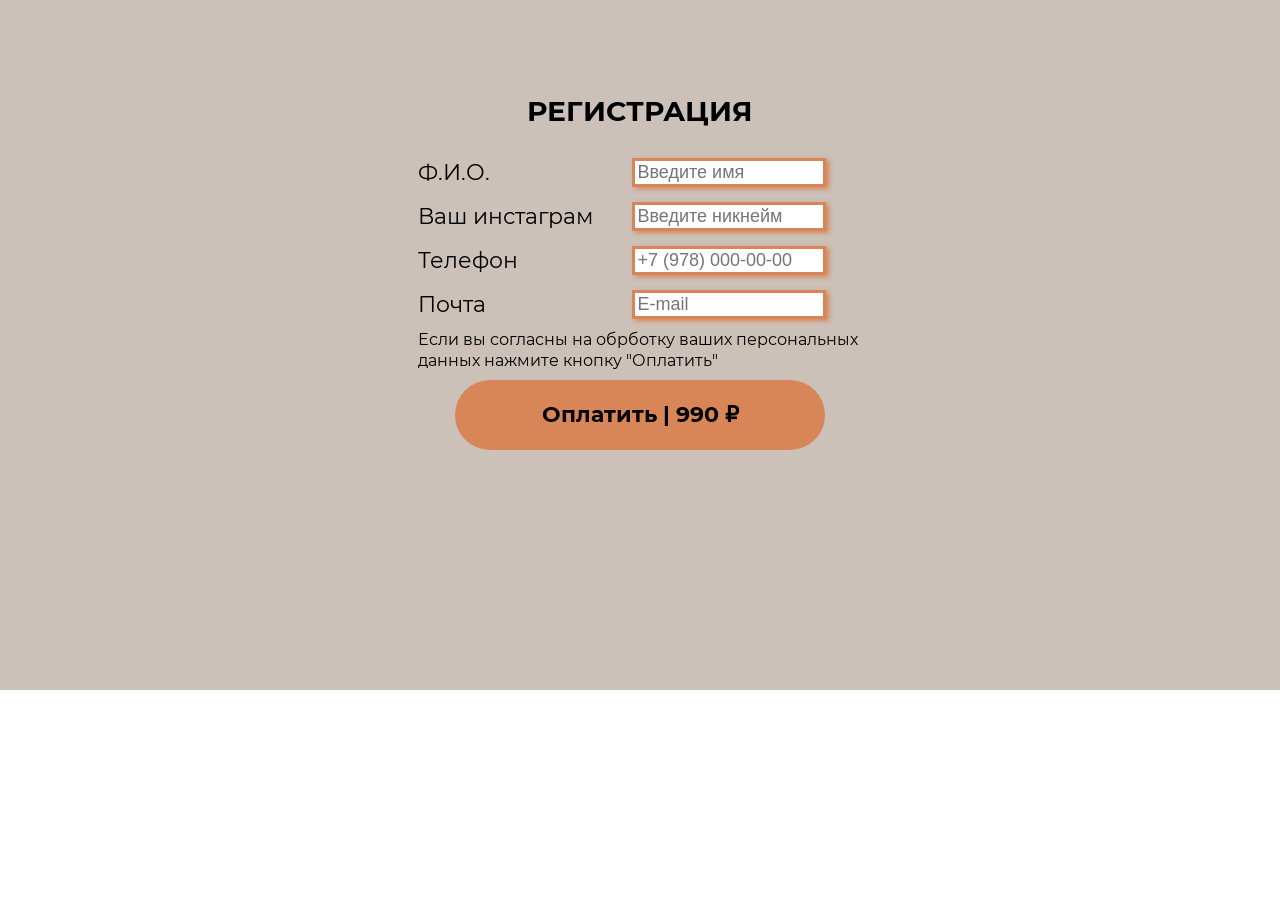
<file: form-reg.html>
<!DOCTYPE html>
<html lang="ru">
<head>
  <title>Anastasiiiashpak - Форма регистрации</title>
  <meta charset="utf-8">
  <link rel="stylesheet" type="text/css" href="style.css">
  <meta name="viewport" content="width=device-width, initial-scale=1.0">
</head>
<body>
	      <!--РЕГИСТРАЦИЯ-->
      <div class="block-6">
        <div class="block-6-content">
        	<div class="bloc-6-txt">

					<form method="post" action="index.php">
					<table class="forma">
						<tr>
							<td colspan="2"><a name="reg-form"></a><h2>РЕГИСТРАЦИЯ</h2></td>
						</tr>
						<tr>
							<td><p>Ф.И.О.</p></td><!--__Поле таблицы №1___-->
							<td><input type="text" name="name" placeholder="Введите имя" class="one"></td>
						</tr>
						<tr>
							<td align="left"><p>Ваш инстаграм</p></td><!--__Поле таблицы №2___-->
							<td><input type="text" name="inst" placeholder="Введите никнейм" class="one" class="inpt"></td>
						</tr>
						<tr>
							<td><p>Телефон</p></td><!--__Поле таблицы №3___-->
							<td><input type="tel" name="tel" placeholder="+7 (978) 000-00-00" pattern="\+7\s?[\(]{0,1}9[0-9]{2}[\)]{0,1}\s?\d{3}[-]{0,1}\d{2}[-]{0,1}\d{2}"></td>
						</tr>
						<tr>
							<td><p>Почта</p></td><!--__Поле таблицы №4___-->
							<td><input type="text" name="email" placeholder="E-mail" class="one"></td>
						</tr>
						<tr>
							<td colspan="2"><span>Если вы согласны на обрботку ваших персональных данных нажмите кнопку "Оплатить"</span>
							</td>
						</tr>
						<tr>
							<td colspan="2">
								<p class="btn-3"><a href="https://money.yandex.ru/to/410018753700186" title="Оплатить" target="_blank">Оплатить | 990 ₽</a></p>
							</td>
						</tr>
					</table>
				</form>
        	</div>
        </div>
      </div>
      <!--END РЕГИСТРАЦИЯ -->
</body>
</html>
</file>
<file: style.css>
/* montserrat-regular - cyrillic-ext_latin */
@font-face {
  font-family: 'Montserrat';
  font-style: normal;
  font-weight: 400;
  src: local('Montserrat Regular'), local('Montserrat-Regular'),
       url('fonts/montserrat-v14-cyrillic-ext_latin-regular.woff2') format('woff2'), /* Chrome 26+, Opera 23+, Firefox 39+ */
       url('fonts/montserrat-v14-cyrillic-ext_latin-regular.woff') format('woff'); /* Chrome 6+, Firefox 3.6+, IE 9+, Safari 5.1+ */
}

/* montserrat-500 - cyrillic-ext_latin */
@font-face {
  font-family: 'Montserrat';
  font-style: normal;
  font-weight: 500;
  src: local('Montserrat Medium'), local('Montserrat-Medium'),
       url('fonts/montserrat-v14-cyrillic-ext_latin-500.woff2') format('woff2'), /* Chrome 26+, Opera 23+, Firefox 39+ */
       url('fonts/montserrat-v14-cyrillic-ext_latin-500.woff') format('woff'); /* Chrome 6+, Firefox 3.6+, IE 9+, Safari 5.1+ */
}

/* montserrat-600 - cyrillic-ext_latin */
@font-face {
  font-family: 'Montserrat';
  font-style: normal;
  font-weight: 600;
  src: local('Montserrat SemiBold'), local('Montserrat-SemiBold'),
       url('fonts/montserrat-v14-cyrillic-ext_latin-600.woff2') format('woff2'), /* Chrome 26+, Opera 23+, Firefox 39+ */
       url('fonts/montserrat-v14-cyrillic-ext_latin-600.woff') format('woff'); /* Chrome 6+, Firefox 3.6+, IE 9+, Safari 5.1+ */
}

/* montserrat-700 - cyrillic-ext_latin */
@font-face {
  font-family: 'Montserrat';
  font-style: normal;
  font-weight: 700;
  src: local('Montserrat Bold'), local('Montserrat-Bold'),
       url('fonts/montserrat-v14-cyrillic-ext_latin-700.woff2') format('woff2'), /* Chrome 26+, Opera 23+, Firefox 39+ */
       url('fonts/montserrat-v14-cyrillic-ext_latin-700.woff') format('woff'); /* Chrome 6+, Firefox 3.6+, IE 9+, Safari 5.1+ */
}

/* montserrat-900 - cyrillic-ext_latin */
@font-face {
  font-family: 'Montserrat';
  font-style: normal;
  font-weight: 900;
  src: local('Montserrat Black'), local('Montserrat-Black'),
       url('fonts/montserrat-v14-cyrillic-ext_latin-900.woff2') format('woff2'), /* Chrome 26+, Opera 23+, Firefox 39+ */
       url('fonts/montserrat-v14-cyrillic-ext_latin-900.woff') format('woff'); /* Chrome 6+, Firefox 3.6+, IE 9+, Safari 5.1+ */
}
*{
	margin: 0 auto;
}
body{
  	font-family: 'Montserrat';
  	font-style: normal;
  	font-size: 18px;
  	line-height: 1.2;
  	font-weight: normal;
  	color: black;
}
.content{
	width: 100%;
	display: flex; 
	flex-direction: column;
}
.header{
	width: 100%;
	height: 1050px;
	background-image: url(img/logo-3.png);
	background-repeat: no-repeat;
	background-size: 100%;
	background-position: center;
}
.title{
	padding-top: 22%;
	display: flex;
	justify-content: center;
	font-size: 32px;
	color: white;
	text-align: center;
	line-height: 32px;
}
.title span{
	font-size: 34px;
	font-weight: bold;
}
.footer{
	width: 100%;
	background-color: black;
	color: white;
}
.footer p{
	width: 80%;
	padding: 2% 0 2%;
}


/*Стили контента*/
.main-content{
	width: 100%;
	display: flex;
	flex-direction: column;
}
/*Стили контента БЛОК 1*/
.bloc-1{
	width: 60%;
	padding: 8%;
}
.bloc-1-txt{
	font-size: 28px;
	font-weight: bold;
	text-align: center;
	line-height: 40px;
}
.btn-1{
    font-size: 22px;
    width: 220px;
    border-radius: 50px;
    border: 4px solid black;
    background-color: white;
    margin-top: 3%;
    padding: 10px 25px;
}
.btn-1:hover{
    border: 4px solid #D88658;
	background-color: #D88658;
}	

/*---------------------------- Стили контента БЛОК 2 ----------------------------*/
.block-2{
	width: 100%;
	padding: 8% 0;
	display: flex;
	background-color: #CBC1B9;	
}
.block-2-content{
	width: 70%;
	display: inline-flex;
	align-items: justify-content;
	text-align: center;
}
.block-2-content div{
	justify-content: space-between;
	width: 50%;
}
.block-2-img img{
	width: 80%;
}
.block-2-txt h3{
	font-size: 28px;
	font-weight: bold;
	color: black;
	line-height: 50px;
}
.bloc-2-txt{
	font-size: 22px;
	line-height: 40px;
	text-align: left;
}

/*---------------------------- Стили контента БЛОК 3 О МАРАФОНЕ ----------------------------*/
.bloc-3{
	width: 100%;
}
.block-3-content{
	width: 70%;
	padding-top: 8%;
	display: flex;
	flex-direction: column;
	align-items: justify-content;
	text-align: center;
}
.bloc-3-txt h2{
	font-size: 28px;
	font-weight: bold;
	text-align: center;
	line-height: 40px;
	margin-bottom: 1%;
}
.bloc-3-txt{
	font-size: 22px;
	font-weight: normal;
	line-height: 40px;
	text-align: left;
}
.bloc-3-txt p{
	padding-top: 20px;
}
/*------------ Стили контента БЛОК 3 ОТЗЫВЫ (Слайдер) ------------*/
.bloc-3-slider {
	width: 45%;
	padding: 5% 8% 8%;
	display: flex;
	flex-direction: column;
	align-items: justify-content;
}
.bloc-3-slider h2{
	position: relative;
	padding-top: 8%;
	font-size: 28px;
	font-weight: bold;
	line-height: 20px;
	padding-bottom: 15px;
}
/* Cлайдер */
.slider{
    max-width: 80%;
    position: relative;
    height: 700px;
}
/* Картинка мастабируется по отношению к родительскому элементу */
.slider .item img {
    object-fit: cover;
    width: 100%;
    height: 700px;
    border: none !important;
    box-shadow: none !important;
}
/* Кнопки вперед и назад */
.slider .prev, .slider .next {
    cursor: pointer;
    position: absolute;
    top: 40%;
    margin: 0 -70%;
    padding: 14px;
    font-weight: bold;
    font-size: 22px;
    transition: 0.6s ease;
}
.slider .next{
    right: 50%;
    border-radius: 0 50px 50px 0;
}
.prev{
    border-radius: 50px 0 0 50px;
}
/* При наведении на кнопки добавляем фон кнопок */
.slider .prev:hover,
.slider .next:hover {
    background-color: rgba(216, 134, 88, 0.8);
    opacity: 0.6;
}
/* Кружочки */
.slider-dots {
    text-align: center;
}
.slider-dots_item{
    cursor: pointer;
    height: 12px;
    width: 12px;
    margin: 0 2px;
    background-color: #ddd;
    border-radius: 50%;
    display: inline-block;
    transition: background-color 0.6s ease;
}
.active,
.slider-dots_item:hover {
    background-color: #aaa;
}
/* Анимация слайдов */
.slider .item {
    -webkit-animation-name: fade;
    -webkit-animation-duration: 1.5s;
    animation-name: fade;
    animation-duration: 1.5s;
}
@-webkit-keyframes fade {
    from {
        opacity: .4
    }
    to {
        opacity: 1
    }
}
@keyframes fade {
    from {
        opacity: .4
    }
    to {
        opacity: 1
    }
}


/*---------------------------- Стили контента БЛОК 4 СТОИМОСТЬ МАРАФОНА ----------------------------*/
.block-4{
	width: 100%;
	padding: 8% 0;
	display: flex;
	background-color: #CBC1B9;	
}
.block-4-content{
	width: 70%;
	text-align: center;
}
.bloc-4-txt h2{
	font-size: 28px;
	font-weight: bold;
	line-height: 40px;
	margin-bottom: 1%;
}
.bloc-4-txt h3{
	font-size: 38px;
	font-weight: bold;
	color: #D88658;
	line-height: 40px;
	margin-bottom: 1%;
}
.bloc-4-txt h4{
	font-size: 16px;
	line-height: 30px;
	font-weight: normal;
}
.btn-2{
    font-size: 22px;
    width: 220px;
    border-radius: 50px;
    border: 4px solid #D88658;
    background-color: #D88658;
    margin-top: 2%;
    padding: 10px 25px;

}
.btn-2:hover{
    border: 4px solid #D88658;
	background-color: #D88658;
	box-shadow: #D88658 0px 0px 12px;
}

/*---------------------------- Стили контента БЛОК 5 РЕЗУЛЬТАТЫ УЧАСТНИЦ ----------------------------*/
.block-5{
	width: 100%;
}
.block-5-content{
	width: 70%;
	padding: 8%;
	display: flex;
	flex-direction: column;
	align-items: justify-content;
	text-align: center;
}
/*------------ Стили контента БЛОК 5 РЕЗУЛЬТАТЫ УЧАСТНИЦ (Слайдер) ------------*/
.block-5-slider{
	width: 70%;
	padding: 0% 8% 0%;
	display: flex;
	flex-direction: column;
	align-items: justify-content;
}
.block-5-slider h2{
	position: relative;
	font-size: 28px;
	font-weight: bold;
	line-height: 20px;
	padding-bottom: 15px;
	margin-bottom: 3%;
}
/* Cлайдер */
.slider-2{
    max-width: 80%;
    position: relative;
    height: 600px;
}
/* Картинка мастабируется по отношению к родительскому элементу */
.slider-2 .item-2 img {
    object-fit: cover;
    width: 100%;
    height: 600px;
    border: none !important;
    box-shadow: none !important;
}
/* Кнопки вперед и назад */
.slider-2 .prev-2, .slider-2 .next-2 {
    cursor: pointer;
    position: absolute;
    top: 40%;
    margin: 0 -70%;
    padding: 14px;
    font-weight: bold;
    font-size: 22px;
    transition: 0.6s ease;
}
.slider-2 .next-2{
    right: 50%;
    border-radius: 0 50px 50px 0;
}
.prev-2{
    border-radius: 50px 0 0 50px;
}
/* При наведении на кнопки добавляем фон кнопок */
.slider-2 .prev-2:hover,
.slider-2 .next-2:hover {
    background-color: rgba(216, 134, 88, 0.8);
    opacity: 0.6;
}
/* Кружочки */
.slider-dots-2 {
    text-align: center;
    padding-top: 2%;
}
.slider-dots-2_item-2{
    cursor: pointer;
    height: 12px;
    width: 12px;
    margin: 0 2px;
    background-color: #ddd;
    border-radius: 50%;
    display: inline-block;
    transition: background-color 0.6s ease;
}
.active-2,
.slider-dots-2_item-2:hover {
    background-color: #aaa;
}
/* Анимация слайдов */
.slider-2 .item-2 {
    -webkit-animation-name: fade-new;
    -webkit-animation-duration: 1.5s;
    animation-name: fade;
    animation-duration: 1.5s;
}
@-webkit-keyframes fade-new {
    from {
        opacity: .4
    }
    to {
        opacity: 1
    }
}
@keyframes fade-new {
    from {
        opacity: .4
    }
    to {
        opacity: 1
    }
}




/*Стили контента БЛОК 6 РЕГИСТРАЦИЯ*/
.block-6{
	width: 100%;
  height:100%;
	padding-bottom: 15%;
	background-color: #CBC1B9;	
}
.block-6-content{
	padding-top: 1%;
	margin-left: 10%;
	width: 80%;
	display: flex;

}
.bloc-6-txt h2{
	padding-bottom: 4%;
	font-size: 28px;
	font-weight: bold;
	text-align: center;
	line-height: 40px;
}
.forma {
	margin: auto;
	margin-top: 4%;
	padding: 6% 10%;
	border-radius: 50px; 
	width: 80%;
	font-weight: normal;
}
.forma p{
	font-size: 22px;
	line-height: 40px;
}
.forma input{
	width: 80%;
	font-size: 18px;
	border: 3px solid #D88658;
	box-shadow: #D88658 3px 2px 5px;
}
.forma span{
	line-height: 20px;
	font-size: 16px;
}
.btn-3{
    text-align: center;
    font-weight: bold;
    font-size: 22px;
    width: 320px;
    border-radius: 50px;
    padding: 15px 25px;
    margin-top: 1%;
    background-color: #D88658;
    transition: 1s;
    overflow: hidden;
  border: none;
}
.btn-3 a{
    color: black;
    text-decoration: none;
}
.btn-3 a:hover{
	color: white;
	transition: 1.5s;
	overflow: hidden;
}



/*---------------------------- Стили контента БЛОК 7 КОНТАКТЫ ----------------------------*/
.block-7{
	width: 100%;
	padding: 8% 0;
	background-color: #CBC1B9;	
}
.block-7-content{
	width: 70%;
}
.bloc-7-txt h2{
	font-size: 28px;
	font-weight: bold;
	line-height: 40px;
	margin-bottom: 1%;
	text-align: center;
}
.bloc-7-txt{
	font-size: 22px;
	font-weight: normal;
	line-height: 40px;
}
.bloc-7-txt p{
	padding-top: 10px;
}
.bloc-7-txt span{
	color: black;
}
.bloc-7-txt ul li{
	color: #D88658;
}
.bloc-7-txt a{
	color: #D88658;
	text-decoration: none;
}



@media screen and (max-width: 1200px) {
	.bloc-2-txt, .bloc-3-txt{
		font-size: 20px;
	}
	.slider{
	    height: 600px;
	}
	.slider .item img {
	    height: 600px;
	}
	.slider-2{
	    height: 400px;
	}
	.slider-2 .item-2 img {
	    height: 400px;
	}
}
@media screen and (max-width: 940px) {
	.block-2-content{
		flex-direction: column;
	}
	.block-2-content div{
		width: 100%;
	}	
	.block-2-img img{
		width: 55%;
		border-radius: 50%;
	}
	.bloc-2-txt{
		padding-top: 5%;
		font-size: 20px;
		line-height: 35px;
		text-align: center;
	}
	.bloc-3-txt, .bloc-4-txt, .bloc-7-txt{
		font-size: 20px;
		line-height: 35px;
	}
	.slider{
	    height: 500px;
	}
	.slider .item img {
	    height: 500px;
	}
	.slider-2{
	    height: 350px;
	}
	.slider-2 .item-2 img {
	    height: 350px;
	}
	.footer p{
		font-size: 16px;
	}

	/*Стили для формы*/
	.btn-3{
		font-size: 20px;
		margin-top: 4%;
	}
	.block-6-content{
		padding-top: 5%;
		margin-left: 10%;
		width: 80%;
		display: flex;
	}
	.bloc-6-txt h2{
		padding-top: 4%;
		font-size: 25px;
		line-height: 30px;
	}
	.forma {
		margin-top: 10%;
		padding: 4% 6% 8%;
		width: 90%;
	}
	.forma p{
		font-size: 20px;
		line-height: 35px;
	}
	.forma input{
		width: 80%;
		font-size: 14px;
	}
	.forma span{
		font-size: 16px;
	}
	/*Стили для формы*/
}	
@media screen and (max-width: 800px) {
	.header{
		background-position: top;
		height: 800px;
	}
	.title{
		font-size: 24px;
		line-height: 20px;
		padding-top: 60%;
	}
	.title span{
		font-size: 26px;
	}
	.bloc-1-txt{
		font-size: 25px;
		line-height: 30px;
	}
	.block-2-txt h3{
		font-size: 26px;
		line-height: 50px;
	}
	.block-2-img img{
		width: 60%;
		border-radius: 50%;
	}
	.bloc-3-txt h2, .bloc-3-slider h2, .bloc-4-txt h2, .block-5-slider h2, .bloc-7-txt h2{
		font-size: 25px;
		line-height: 30px;
	}
	.slider{
	    height: 550px;
	}
	.slider .item img {
	    height: 550px;
	}
	.slider-2{
	    height: 300px;
	}
	.slider-2 .item-2 img {
	    height: 300px;
	}
}

@media screen and (max-width: 640px) {
	.header{
		height: 550px;
	}
	.title{
		font-size: 16px;
		line-height: 16px;
		padding-top: 62%;
	}	
	.title span{
		font-size: 20px;
	}
	.bloc-1{
		padding-top: 10%;
	}
	.bloc-1-txt, .bloc-3-txt, .bloc-4-txt, .bloc-7-txt{
		font-size: 16px;
		line-height: 25px;
	}
	.block-2-txt h3{
		font-size: 18px;
		line-height: 40px;
	}
	.block-2-img img{
		width: 60%;
		border-radius: 50%;
	}
	.bloc-2-txt{
		font-size: 16px;
		line-height: 25px;
		text-align: center;
	}
	.bloc-3-txt span{
		font-size: 16px;
		line-height: 25px;
	}
	.bloc-3-txt h2, .bloc-3-slider h2, .bloc-4-txt h2, .block-5-slider h2, .bloc-7-txt h2{
		font-size: 18px;
		line-height: 25px;
	}
	.block-3-content div{
		border-radius: 40px;
	}
	.bloc-4-txt h3{
		font-size: 28px;
		line-height: 25px;
	}
	.bloc-4-txt h4{
		font-size: 14px;
		line-height: 25px;
	}
	.btn-1, .btn-2{
		font-size: 16px;
		margin-top: 4%;
	}
	.block-5-content{
		width: 100%;
		padding: 0%;
	}
	.block-5-slider{
		width: 90%;
		padding: 8% 1%;
	}
	.bloc-3-slider {
		width: 90%;
		padding: 2% 1% 8%;
	}
	.slider{
	    height: 450px;
	}
	.slider .item img {
	    height: 450px;
	}
	.slider-dots_item{
	    height: 6px;
	    width: 6px;
	    transition: background-color 0.8s ease;
	}
	/* Кнопки вперед и назад */
	.slider .prev, .slider .next {
	    cursor: pointer;
	    position: absolute;
	    top: 40%;
	    margin: 0 -80%;
	    padding: 8px;
	    font-weight: bold;
	    font-size: 16px;
	    transition: 0.6s ease;
	}
	.slider .next{
	    right: 50%;
	    border-radius: 0 30px 30px 0;
	}
	.prev{
	    border-radius: 30px 0 0 30px;
	}
	/*------------ Стили контента БЛОК 5 РЕЗУЛЬТАТЫ УЧАСТНИЦ (Слайдер) ------------*/
	.slider-2{
	    height: 550px;
	}
	/* Картинка мастабируется по отношению к родительскому элементу */
	.slider-2 .item-2 img {
	    height: 550px;
	}
	.slider-dots-2_item-2{
	    height: 6px;
	    width: 6px;
	    transition: background-color 0.8s ease;
	}
	/* Кнопки вперед и назад */
	.slider-2 .prev-2, .slider-2 .next-2 {
	    cursor: pointer;
	    position: absolute;
	    top: 40%;
	    margin: 0 -60%;
	    padding: 8px;
	    font-weight: bold;
	    font-size: 16px;
	    transition: 0.6s ease;
	}
	.slider-2 .next-2{
	    right: 50%;
	    border-radius: 0 30px 30px 0;
	}
	.prev-2{
	    border-radius: 30px 0 0 30px;
	}
	/*Стили для формы*/
	.block-6{
		padding-bottom: 12%;
	}
	.block-6-content{
		padding-top: 5%;
		margin-left: 10%;
		width: 80%;
		display: flex;
	}
	.bloc-6-txt h2{
		padding-top: 4%;
		font-size: 18px;
		line-height: 25px;
	}
	.forma {
		margin-top: 10%;
		padding: 4% 6% 8%;
		width: 90%;
	}
	.forma p{
		font-size: 16px;
		line-height: 25px;
	}
	.forma input{
		width: 90%;
		font-size: 12px;
	}
	.forma span{
		font-size: 12px;
		line-height: 15px;
	}
	.btn-3{
		font-size: 16px;
		margin-top: 4%;
	}
	/*Стили для формы*/
}
@media screen and (max-width: 420px) {
	.header{
		border: none;
		background-position: top;
		background-image: url(img/logo-3-sm-new.png);
		height: 680px;
		/*width: 100%;*/
	}
	.footer p{
		font-size: 12px;
		padding: 4% 0;
	}
	.title{
		font-size: 15px;
		color: white;
		line-height: 15px;
		padding-top: 79%;
	}	
	.title span{
		font-size: 19px;
		color: white;
	}
	.bloc-1, .block-4, .block-5, .block-7{
		padding: 14% 0;
	}
	.bloc-1-txt, .block-2-txt h3{
		font-size: 15px;
		line-height: 20px;
	}
	.block-2{
		width: 100%;
		padding: 12% 0 12%;
	}
	.bloc-2-txt, .bloc-3-txt{
		font-size: 12px;
		line-height: 25px;
	}

	.block-3{
		padding: 4% 0 2%;
	}
	.bloc-3-txt span{
		font-size: 12px;
		line-height: 25px;
		text-decoration: none;
	}
  .bloc-3-slider {
	width: 85%;
	padding-top: 6%;
  }
	.bloc-3-txt h2, .bloc-3-slider h2, .bloc-4-txt h2, .block-5-slider h2, .bloc-7-txt h2{
		font-size: 18px;
		line-height: 20px;
		padding: 5% 0 1%;
	}
  .bloc-3-slider {
	
	padding: 5% 3% 8%;
	display: flex;
	flex-direction: column;
	align-items: justify-content;
}

/* Cлайдер */
.slider{
    max-width: 90%;
    position: relative;
    height: 300px;
}
/*	.slider{
	    height: 400px;
	}*/
	.slider .item img {
	    height: 300px;
	}
	.slider-2{
	    height: 350px;
	}
	.slider-2 .item-2 img {
	    height: 350px;
	}
	.bloc-4-txt h3{
		font-size: 28px;
		line-height: 30px;
	}
	.bloc-4-txt h4{
		font-size: 9px;
		text-align: center;
		line-height: 20px;
	}
	.bloc-4-txt{
		font-size: 12px;
	}
	.bloc-7-txt{
		font-size: 12px;
		line-height: 20px;
	}
	.block-5-slider{
		padding: 1% 1% 2%;
	}
	.btn-1{
		font-size: 14px;
		margin-top: 4%;
	}
  .btn-2{
		font-size: 14px;
		margin-top: 4%;
	}
	/*.bloc-3-slider {
		width: 90%;
	}*/
	/*Стили для формы*/
	.block-6{
		padding-bottom: 1%;
	    height: 800px;
	}
	.block-6-content{
		padding-top: 5%;
		margin-left: 5%;
		width: 90%;
		display: flex;
	}
	.bloc-6-txt h2{
		padding-top: 6%;
		font-size: 18px;
		line-height: 20px;
	}
	.forma {
		margin-top: 10%;
		padding: 6% 4% 5%;
		width:100%;
	}
	.forma p{
		font-size: 12px;
		line-height: 20px;
	}
	.forma input{
		width: 90%;
		font-size: 10px;
	}
	.forma span{
		font-size: 10px;
		line-height: 15px;
	}
	.btn-3{
		font-size: 14px;
	    width: 100%;
	    margin-top: 6%;
	    transition: 1s;
	    overflow: hidden;
	}

    
	@media screen and (max-width: 380px) {
	.slider{
    	height: 350px;
	}
	.slider .item img {
	    height: 350px;
	}
	.slider-2{
	    height: 250px;
	}
	.slider-2 .item-2 img {
	    height: 250px;
	}
}
</file>
